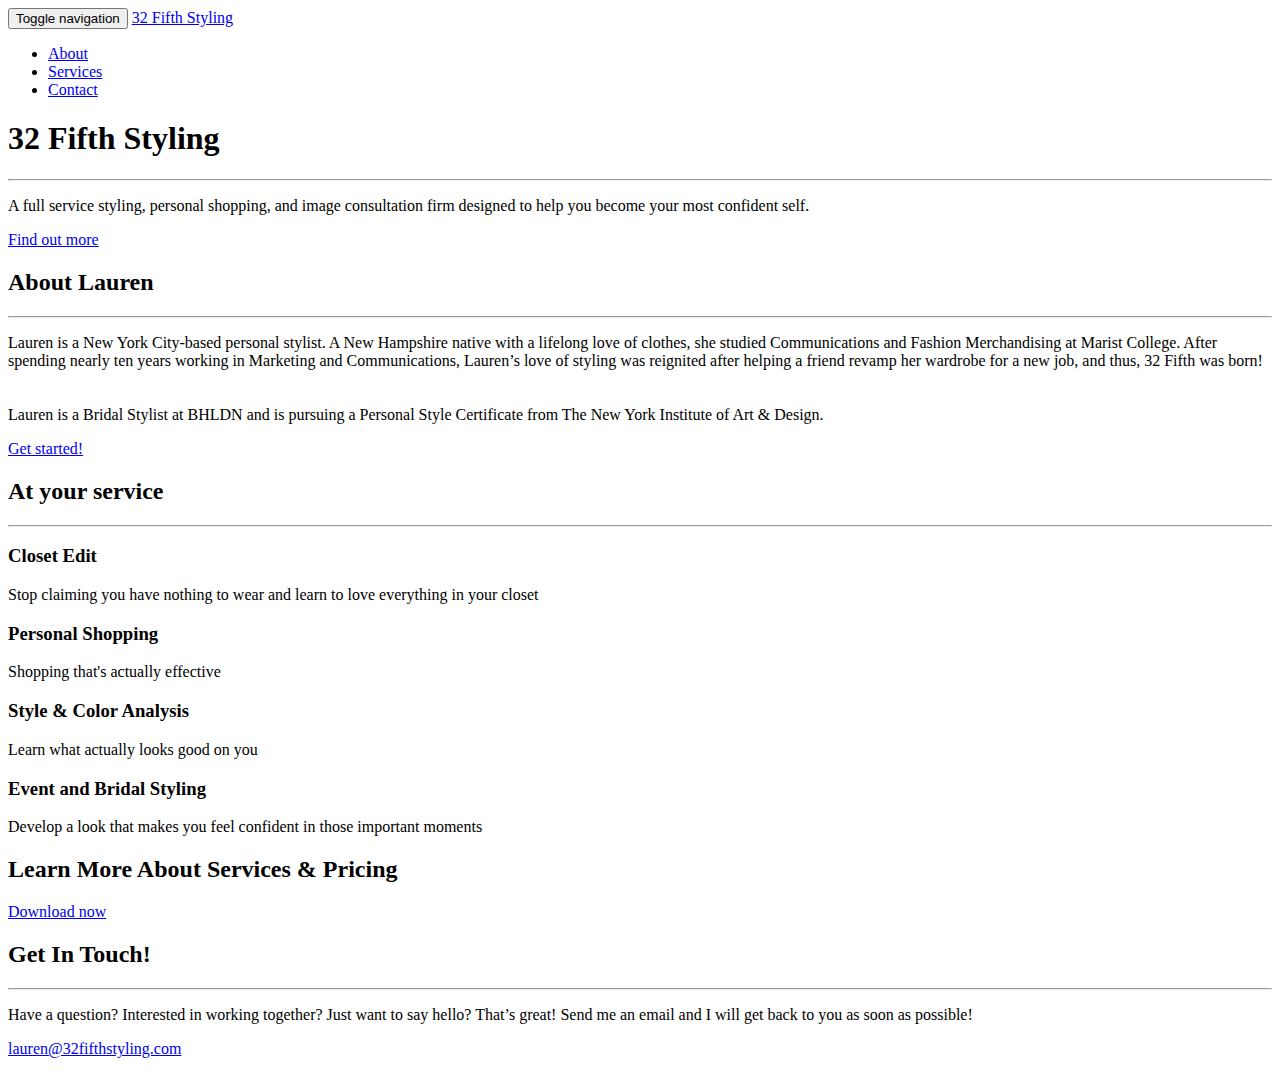
<file: docs/index.html>
<!DOCTYPE html>
<html lang="en-us">
    <head>
        <meta charset="utf-8">
<meta http-equiv="X-UA-Compatible" content="IE=edge">
<meta name="viewport" content="width=device-width, initial-scale=1">
<meta name="author" content="32 Fifth Styling">
<meta name="description" content="A full service styling, personal shopping, and image consultation firm">
<meta name="generator" content="Hugo 0.39" />
<title>32 Fifth Styling</title>

<!-- Favicon -->
<link rel="shortcut icon" href="https://32fifthstyling.com/favicon.ico">
<!-- Bootstrap Core CSS -->
<link rel="stylesheet" href="https://32fifthstyling.com/css/bootstrap.min.css" type="text/css">
<!-- Custom Fonts -->
<link href='//fonts.googleapis.com/css?family=Open+Sans:300italic,400italic,600italic,700italic,800italic,400,300,600,700,800' rel='stylesheet' type='text/css'>
<link href='//fonts.googleapis.com/css?family=Merriweather:400,300,300italic,400italic,700,700italic,900,900italic' rel='stylesheet' type='text/css'>
<link rel="stylesheet" href="https://32fifthstyling.com/font-awesome/css/font-awesome.min.css" type="text/css">
<!-- Plugin CSS -->
<link rel="stylesheet" href="https://32fifthstyling.com/css/animate.min.css" type="text/css">
<!-- Custom CSS -->
<link rel="stylesheet" href="https://32fifthstyling.com/css/creative.css" type="text/css">
<link rel="stylesheet" href="https://32fifthstyling.com/css/modals.css" type="text/css">
<link rel="stylesheet" href="https://32fifthstyling.com/css/32fifthstyling.css">

<!-- HTML5 Shim and Respond.js IE8 support of HTML5 elements and media queries -->
<!-- WARNING: Respond.js doesn't work if you view the page via file:// -->
<!--[if lt IE 9]>
        <script src="https://oss.maxcdn.com/libs/html5shiv/3.7.0/html5shiv.js"></script>
        <script src="https://oss.maxcdn.com/libs/respond.js/1.4.2/respond.min.js"></script>
<![endif]-->

    </head>
    <body id="page-top">
        
            <!-- NAVIGATION -->
<nav id="mainNav" class="navbar navbar-default navbar-fixed-top">
    <div class="container-fluid">
        <!-- Brand and toggle get grouped for better mobile display -->
        <div class="navbar-header">
            <button type="button" class="navbar-toggle collapsed" data-toggle="collapse" data-target="#bs-example-navbar-collapse-1">
                <span class="sr-only">Toggle navigation</span>
                <span class="icon-bar"></span>
                <span class="icon-bar"></span>
                <span class="icon-bar"></span>
            </button>
            
                <a class="navbar-brand page-scroll" href="#page-top">32 Fifth Styling</a>
            
        </div>
        <!-- Collect the nav links, forms, and other content for toggling -->
        <div class="collapse navbar-collapse" id="bs-example-navbar-collapse-1">
            <ul class="nav navbar-nav navbar-right">
                
                    <li>
                        <a class="page-scroll" href="#about">About</a>
                    </li>
                
                
                    <li>
                        <a class="page-scroll" href="#services">Services</a>
                    </li>
                
                
                
                
                    <li>
                        <a class="page-scroll" href="#contact">Contact</a>
                    </li>
                
            </ul>
        </div>
        <!-- /.navbar-collapse -->
    </div>
    <!-- /.container-fluid -->
</nav>

        

        
            <!-- HEADER -->
<header>
    <div class="header-content">
        <div class="header-content-inner">
            
                <h1>32 Fifth Styling</h1>
            
            
                <hr>
            
            
                <p>A full service styling, personal shopping, and image consultation firm designed to help you become your most confident self.</p>
            
            
                <a href="#about" class="btn btn-primary btn-xl page-scroll">Find out more</a>
            
        </div>
    </div>
</header>

        

        
            <!-- ABOUT -->
<section class="bg-primary" id="about">
    <div class="container">
        <div class="row">
            <div class="col-lg-8 col-lg-offset-2 text-center">
                
                    <h2 class="section-heading">About Lauren</h2>
                
                
                    <hr class="light">
                
                
                    <p class="text-faded">Lauren is a New York City-based personal stylist. A New Hampshire native with a lifelong love of clothes, she studied Communications and Fashion Merchandising at Marist College. After spending nearly ten years working in Marketing and Communications, Lauren&rsquo;s love of styling was reignited after helping a friend revamp her wardrobe for a new job, and thus, 32 Fifth was born!<br></br><br>Lauren is a Bridal Stylist at BHLDN and is pursuing a Personal Style Certificate from The New York Institute of Art &amp; Design.</p>
                
                
                    <a href="#" class="btn btn-default btn-xl">Get started!</a>
                
            </div>
        </div>
    </div>
</section>

        

        
            <!-- SERVICES -->
<section id="services">
    
        <div class="container">
            <div class="row">
                <div class="col-lg-12 text-center">
                    <h2 class="section-heading">At your service</h2>
                    <hr class="primary">
                </div>
            </div>
        </div>
    
    <div class="container">
        <div class="row">
            
            <div class="col-lg-3 col-md-6 text-center">
                <div class="service-box">
                    <i class="fa fa-4x fa-diamond wow bounceIn text-primary"></i>
                    <h3>Closet Edit</h3>
                    
                        <p class="text-muted">Stop claiming you have nothing to wear and learn to love everything in your closet</p>
                    
                </div>
            </div>
            
            <div class="col-lg-3 col-md-6 text-center">
                <div class="service-box">
                    <i class="fa fa-4x fa-shopping-bag wow bounceIn text-primary"></i>
                    <h3>Personal Shopping</h3>
                    
                        <p class="text-muted">Shopping that&#39;s actually effective</p>
                    
                </div>
            </div>
            
            <div class="col-lg-3 col-md-6 text-center">
                <div class="service-box">
                    <i class="fa fa-4x fa-newspaper-o wow bounceIn text-primary"></i>
                    <h3>Style &amp; Color Analysis</h3>
                    
                        <p class="text-muted">Learn what actually looks good on you</p>
                    
                </div>
            </div>
            
            <div class="col-lg-3 col-md-6 text-center">
                <div class="service-box">
                    <i class="fa fa-4x fa-heart wow bounceIn text-primary"></i>
                    <h3>Event and Bridal Styling</h3>
                    
                        <p class="text-muted">Develop a look that makes you feel confident in those important moments</p>
                    
                </div>
            </div>
            
        </div>
    </div>
</section>

        

        

        

        
            <!-- ASIDE -->
<aside class="bg-dark">
    <div class="container text-center">
        <div class="call-to-action">
            <h2>Learn More About Services &amp; Pricing</h2>
            
                <a href="https://drive.google.com/file/d/16UxXarOO1iWckijkRD_k5oDCZOIR2kMn/view?usp=sharing" class="btn btn-default btn-xl wow tada">Download now</a>
            
        </div>
    </div>
</aside>

        

        
            <!-- CONTACT -->
<section id="contact">
    <div class="container">
        <div class="row">
            <div class="col-lg-8 col-lg-offset-2 text-center">
                
                    <h2 class="section-heading">Get In Touch!</h2>
                
                
                    <hr class="primary">
                
                
                    <p>Have a question? Interested in working together? Just want to say hello? That&rsquo;s great! Send me an email and I will get back to you as soon as possible!</p>
                
            </div>
            
            
                <div class="
                
                    col-lg-8 col-lg-offset-2
                
                 text-center">
                    <i class="fa fa-envelope-o fa-3x wow bounceIn" data-wow-delay=".1s"></i>
                    <p><a href="mailto:lauren@32fifthstyling.com">lauren@32fifthstyling.com</a></p>
                </div>
            
        </div>
    </div>
</section>

        

        

        <!-- jQuery -->
<script src="https://32fifthstyling.com/js/jquery.js"></script>
<!-- Bootstrap Core JavaScript -->
<script src="https://32fifthstyling.com/js/bootstrap.min.js"></script>
<!-- Plugin JavaScript -->
<script src="https://32fifthstyling.com/js/jquery.easing.min.js"></script>
<script src="https://32fifthstyling.com/js/jquery.fittext.js"></script>
<script src="https://32fifthstyling.com/js/wow.min.js"></script>

<!-- Custom Theme JavaScript -->
<script src="https://32fifthstyling.com/js/creative.js"></script>


        
<script>
(function(i,s,o,g,r,a,m){i['GoogleAnalyticsObject']=r;i[r]=i[r]||function(){
(i[r].q=i[r].q||[]).push(arguments)},i[r].l=1*new Date();a=s.createElement(o),
m=s.getElementsByTagName(o)[0];a.async=1;a.src=g;m.parentNode.insertBefore(a,m)
})(window,document,'script','https://www.google-analytics.com/analytics.js','ga');

ga('create', 'UA-118016125-1', 'auto');
ga('send', 'pageview');
</script>

    </body>
</html>
</file>
